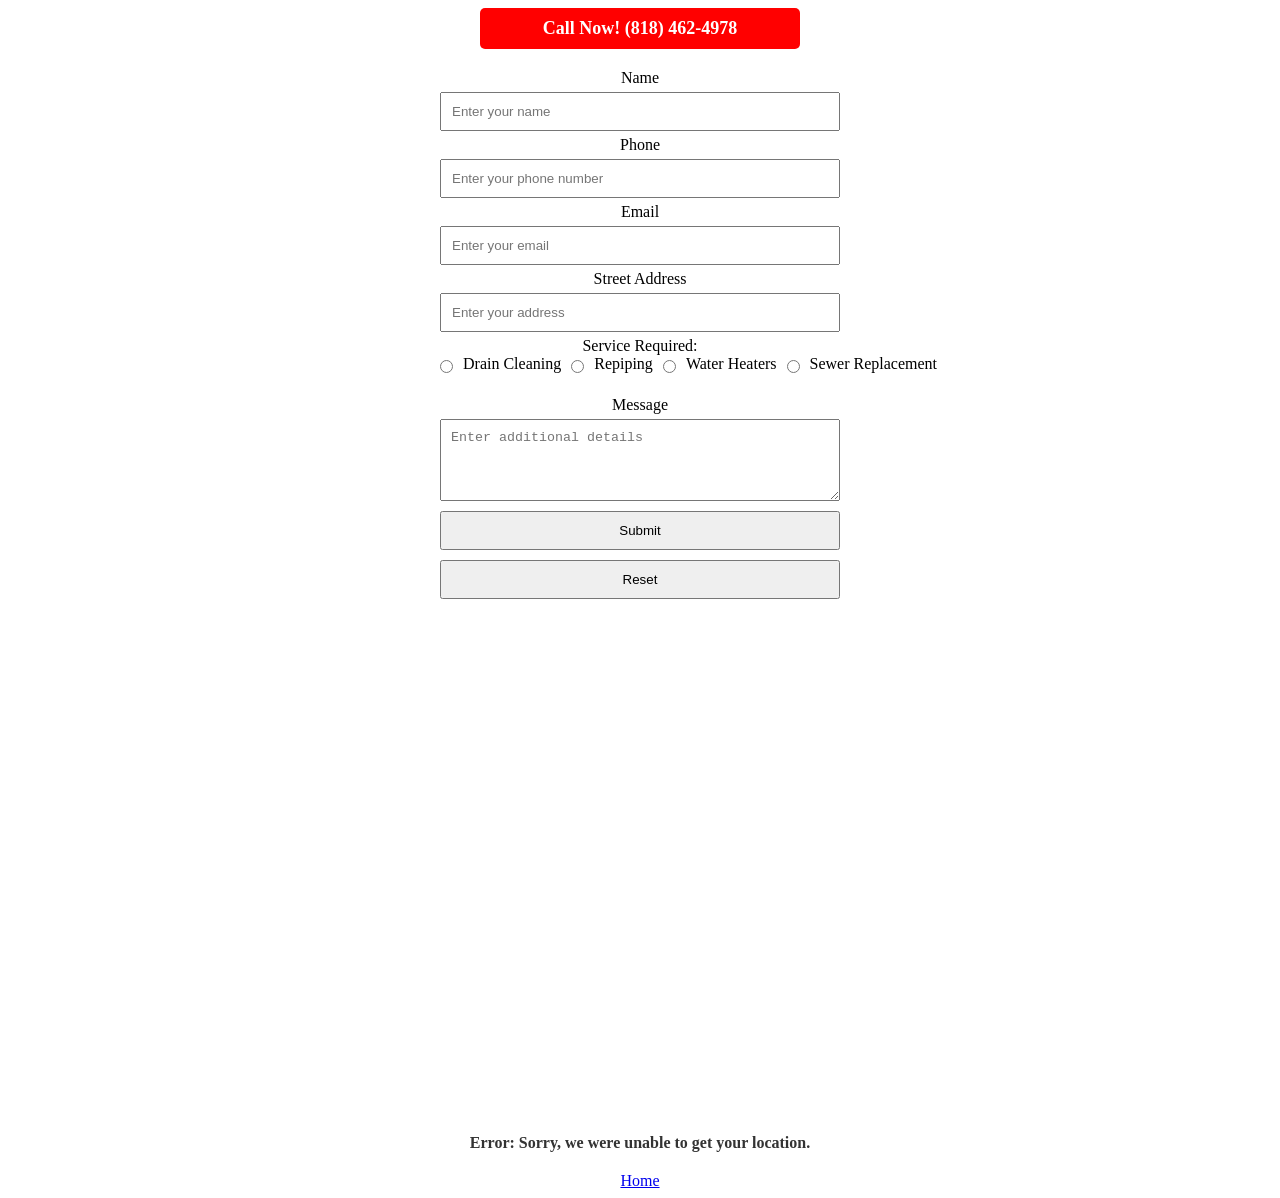
<file: contact.html>
<!DOCTYPE html>
<html lang="en">
<head>
    <meta charset="UTF-8">
    <meta name="viewport" content="width=device-width, initial-scale=1.0">
    <title>Schedule</title>
    <style>
        /* Style for the red box with white bolded number */
        .number-box {
            background-color: red;
            color: white;
            font-size: 18px;
            font-weight: bold;
            text-align: center;
            padding: 10px;
            width: 300px;
            border-radius: 5px;
            margin: 0 auto 20px auto;
        }

        /* Center the form on the page */
        form {
            display: flex;
            flex-direction: column;
            align-items: center;
            width: 100%;
            max-width: 400px;
            margin: 0 auto;
        }

        form input, form textarea {
            margin: 5px 0;
            padding: 10px;
            width: 100%;
            box-sizing: border-box;
        }

        form textarea {
            resize: vertical;
        }

        a {
            display: block;
            text-align: center;
            margin-top: 20px;
        }

        iframe {
            margin: 40px auto;
            display: block;
            border: none;
            width: 100%;
            max-width: 600px;
            height: 450px;
        }

        /* Style for displaying geolocation */
        #loc {
            text-align: center;
            margin-top: 20px;
            font-size: 16px;
            font-weight: bold;
            color: #333;
        }

        /* Aligns radio buttons in a vertical straight line */
        .radio-group {
            display: flex;
            flex-direction: items-align;
            gap: 10px;
            width: 100%;
        }

        .radio-group label {
            display: flex;
            align-items: left-center;
            gap: 10px;
            white-space: nowrap;
        }

        .radio-group input[type="radio"] {
            transform: translateY(0);
        }
    </style>
</head>
<body>

    <!-- Red box with phone number -->
    <div class="number-box">Call Now! (818) 462-4978</div>

    <!-- Form -->
    <form id="signup-form">
        <label for="name">Name</label>
        <input type="text" id="name" placeholder="Enter your name" required>

        <label for="phone">Phone</label>
        <input type="tel" id="phone" placeholder="Enter your phone number" required>

        <label for="email">Email</label>
        <input type="email" id="email" placeholder="Enter your email" required>

        <label for="address">Street Address</label>
        <input type="text" id="address" placeholder="Enter your address" required>

        <!-- Radio buttons aligned correctly -->
        <label>Service Required:</label>
        <div class="radio-group">
            <label><input type="radio" name="service" value="Drain Cleaning"> Drain Cleaning</label>
            <label><input type="radio" name="service" value="Repiping"> Repiping</label>
            <label><input type="radio" name="service" value="Water Heaters"> Water Heaters</label>
            <label><input type="radio" name="service" value="Sewer Replacement"> Sewer Replacement</label>
        </div>
        <br>

        <label for="message">Message</label>
        <textarea id="message" placeholder="Enter additional details" rows="4" required></textarea>

        <input type="submit" value="Submit">
        <input type="reset" value="Reset">
    </form>

    <!-- Google Maps Location -->
    <iframe 
        id="mapFrame"
        src="https://www.google.com/api" 
        allowfullscreen>
    </iframe>

    <!-- Display User's Geolocation -->
    <div id="loc"></div>

    <!-- Navigation Link -->
    <a href="index.html">Home</a>

    <!-- Link External JavaScript File -->
    <script src="js/geoLocator.js"></script>

</body>
</html>
</file>
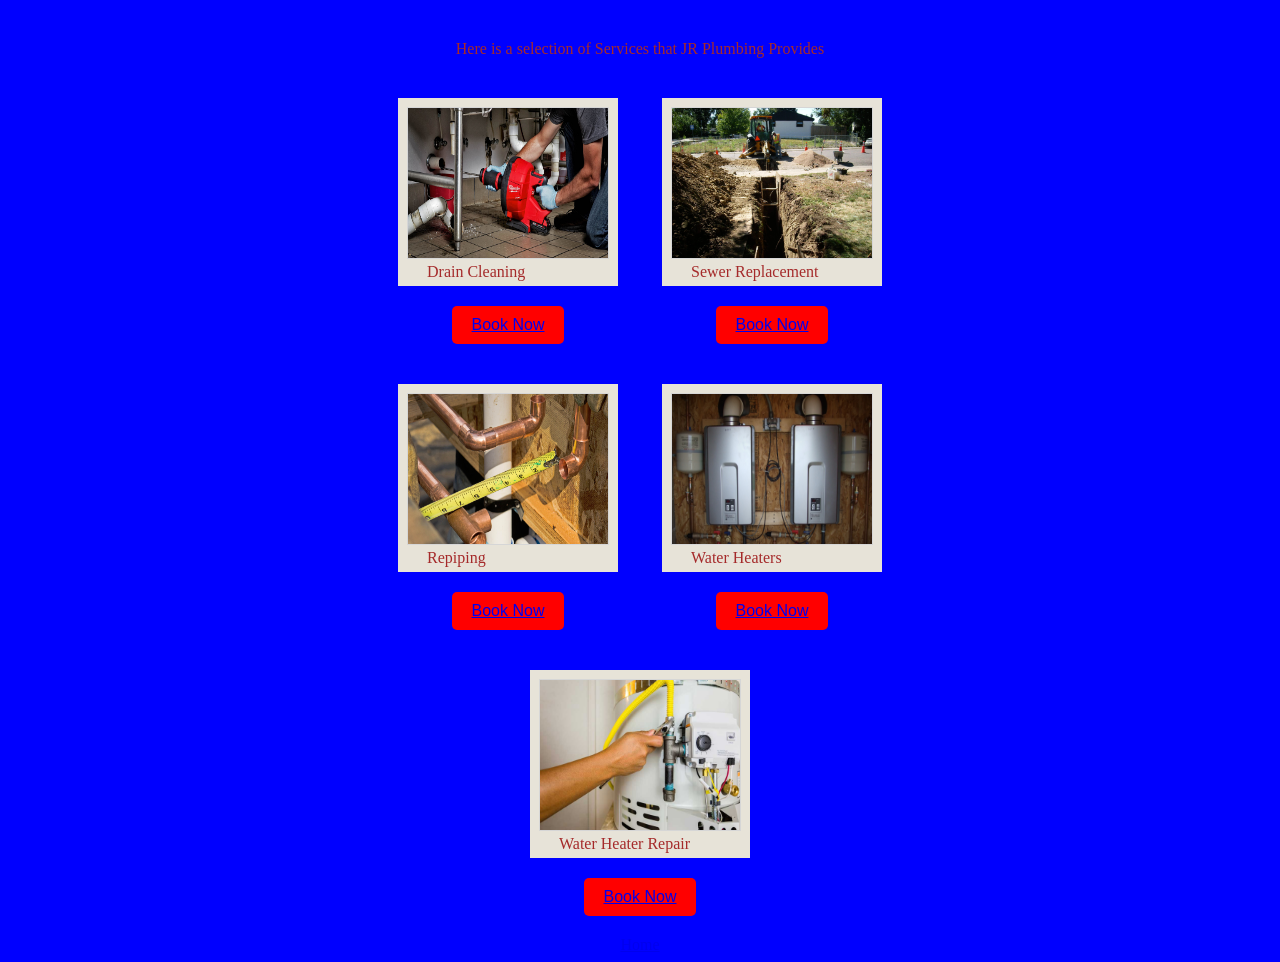
<file: service.html>
<!DOCTYPE html>
<html lang="en">
<head>
    <meta charset="UTF-8">
    <meta name="viewport" content="width=device-width, initial-scale=1.0">
    <title>Service</title>
    <link rel="stylesheet" href="main.css">
</head>
<body>
    <div class="wrapper">
        <div class="header">
            <p>Here is a selection of Services that JR Plumbing Provides</p>
        </div>

        <div class="entry">
            <figure>
                <img class="service-image" src="assets/drain_cleaning_main_hero.jpg" alt="Drain Cleaning" />
                <figcaption>Drain Cleaning</figcaption>
            </figure>
            <button><a><a href="contact.html">Book Now</a></a></button>
        </div>

        <div class="entry">
            <figure>
                <img class="service-image" src="assets/Denver-Sewer-Replacement.jpg" alt="Sewer Replacement" />
                <figcaption>Sewer Replacement</figcaption>
            </figure>
            <button><a><a href="contact.html">Book Now</a></a></button>
        </div>

        <div class="entry">
            <figure>
                <img class="service-image" src="assets/banner-repiping.jpg" alt="Repiping" />
                <figcaption>Repiping</figcaption>
            </figure>
            <button><a><a href="contact.html">Book Now</a></a></button>
        </div>

        <div class="bottom-entry">
            <figure>
                <img class="service-image" src="assets/Rinnai_water_heaters-wikipedia.jpg" alt="Water Heaters" />
                <figcaption>Water Heaters</figcaption>
            </figure>
            <button><a><a href="contact.html">Book Now</a></a></button>
        </div>

        <div class="bottom-entry">
            <figure>
                <img class="service-image" src="assets/water_03.jpg" alt="Water Heater Repair" />
                <figcaption>Water Heater Repair</figcaption>
            </figure>
            <button><a><a href="contact.html">Book Now</a></a></button>
        </div>
    </div>

    <div>
       <a href="index.html">Home</a>
    </div>

    <!-- Link to external JavaScript file -->
    <script src="js/enlarge.js"></script>
</body>
</html>
</file>
<file: main.css>
body {
    color: brown;
    background-color: blue;
    font-family: Georgia, "Times New Roman", serif;
    text-align: center;
}

.wrapper {
    width: 720px;
    margin: 0 auto;
}

.header {
    margin: 40px 0 20px 0;
}

.entry, .bottom-entry {
    display: inline-block;
    margin: 20px;
    text-align: center;
}

figure {
    display: block;
    width: 202px;
    height: 170px;
    background-color: #e7e3d8;
    padding: 9px;
    text-align: left;
    margin: 0 auto 20px;
}

figure img {
    width: 200px;
    height: 150px;
    border: 1px solid #d6d6d6;
    transition: transform 0.3s ease-in-out; /* Smooth scaling effect */
}

figure img:hover {
    cursor: pointer;
    transform: scale(1.2); /* Increase size on hover */
}

figcaption {
    padding-left: 20px;
}
button {
    display: center; /* Ensure it takes full width to apply margin */
    margin: 0 auto; /* Center the button horizontally */
    background-color: red; /* Example styling */
    color: white;
    border: none;
    padding: 10px 20px;
    font-size: 16px;
    cursor: pointer;
    border-radius: 5px;
}
</file>
